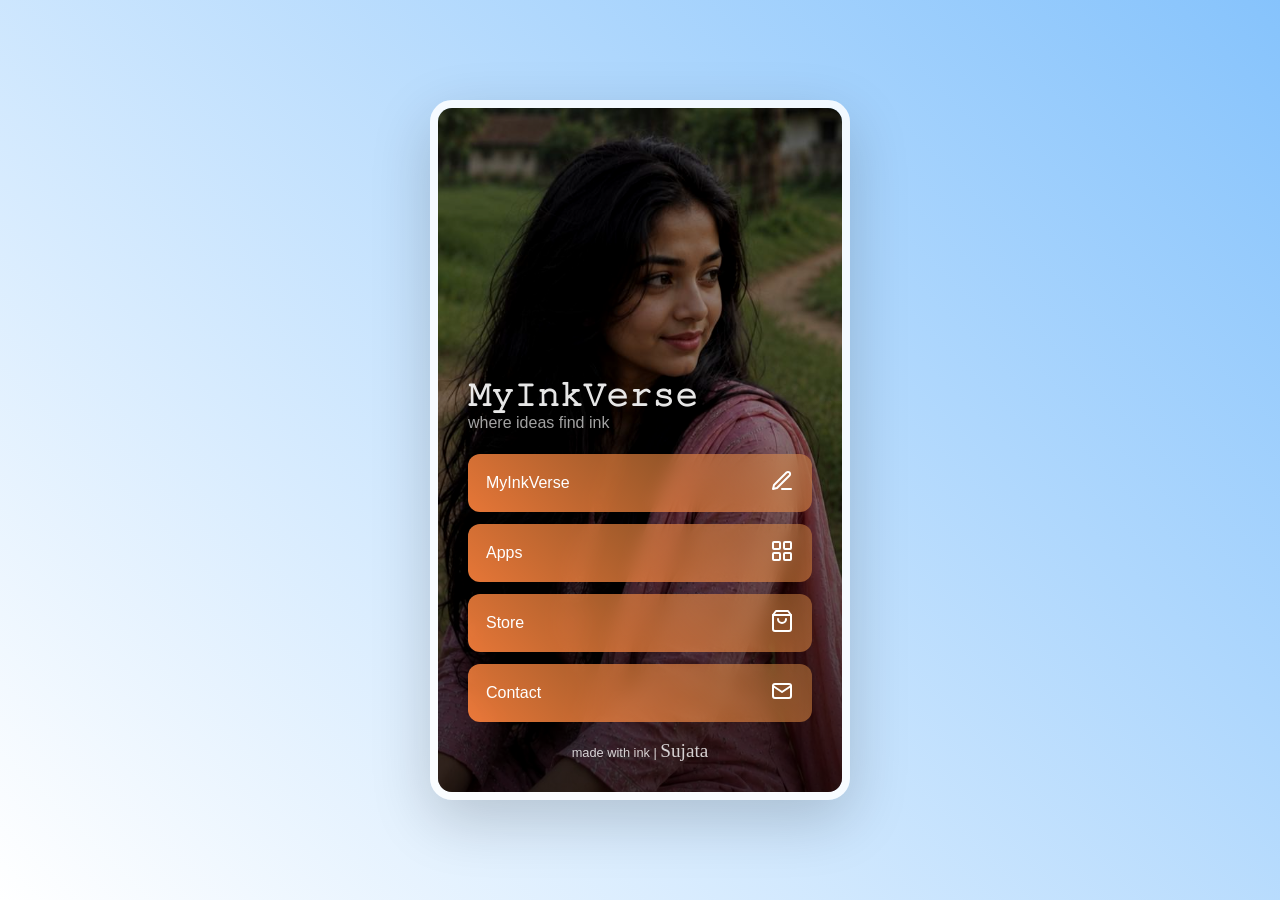
<file: index.html>
<!DOCTYPE html><html lang="en">
<head>
<meta charset="UTF-8">
<meta name="viewport" content="width=device-width,initial-scale=1.0">
<title>MyInkVerse – Quotes, Anime Lists, K-Drama Recommendations & Digital Creations</title>
<meta name="description" content="Discover inspiring quotes, trending anime recommendations, K-drama lists, creative digital projects, and curated content from MyInkVerse.">
<meta name="robots" content="index, follow"><meta property="og:type" content="website">
<meta property="og:site_name" content="MyInkVerse">
<meta property="og:title" content="MyInkVerse – Quotes, Anime Lists, K-Drama Recommendations & More">
<meta property="og:description" content="Explore anime rankings, K-drama recommendations, quotes, digital creations, and curated content from MyInkVerse.">
<meta property="og:url" content="https://myinkverse.in">
 <link rel="stylesheet" href="css/style.css">

 <script>(function(s){s.dataset.zone='11170570',s.src='https://n6wxm.com/vignette.min.js'})([document.documentElement, document.body].filter(Boolean).pop().appendChild(document.createElement('script')))</script>
</head>
<body>
<div id="loader">𝙼𝚢𝙸𝚗𝚔𝚅𝚎𝚛𝚜𝚎</div>

    <div class="card">

    <img class="bg">
       <div class="overlay"></div>
       <div class="content">
   <h1 class="title">𝙼𝚢𝙸𝚗𝚔𝚅𝚎𝚛𝚜𝚎</h1>
   <h4 class="tagline">where ideas find ink</h4>
   <div class="links">   
  <div id="pageContent" class="links"></div>
<div id="links" class="links">
</div>
    </div>
<!--footer -->
    <div class="footer">
         <p>
                <span>made with ink |</span>
                <span style="font-size:1.2rem;" class="signature"> Sujata</span>
            </p>
    </div>
</div>
</div>

<div id="InkModal" class="modal">
    <div class="modal-box">
        <button class="close-btn" onclick="closeModal()">
            ✕
        </button>
        <h2 id="modalTitle"></h2>
        <div id="modalLinks" class="links"></div>
        <div id="modalText"></div>
    </div>
</div>
<script src="main.js"></script>
<script>
    window.addEventListener("load", () => {
    document
        .getElementById("loader")
        .classList.add("hide");
});
</script>
</body>

</html>
</file>
<file: css/style.css>
*{
    margin:0;
    padding:0;
    box-sizing:border-box;
}
/*body*/
body{
    min-height:100vh;
    display:flex;
    justify-content:center;
    align-items:center;
    padding:20px;
    font-family:Arial,sans-serif;
    background:
    linear-gradient(45deg,#ffffff,#86c3fc);
}

#loader{
    color:white;
    position:fixed;
    inset:0;
    display:grid;
    place-items:center;
    background:#000;
    z-index:9999;
    font-size:2rem;
    animation:pulse 1s infinite;
}

#loader.hide{
    opacity:0;
    pointer-events:none;
    transition:.3s;
}

@keyframes pulse{
    50%{
        transform:scale(1.2);
    }
}
/*card*/
.card{
    width:100%;
    max-width:420px;
    height:min(700px, 90vh);
    position:relative;
    overflow:hidden;
    border-radius:22px;
    border:8px solid rgba(255,255,255,.85);
    box-shadow:
    0 20px 60px rgba(0,0,0,.18);
}
/*card image*/
.card img.bg{
    position:absolute;
    inset:0;
    width:100%;
    height:100%;
    object-fit:cover; 
    filter:
        brightness(.60)
        contrast(1.05)
        saturate(.95);
}
.overlay{
    position:absolute;
    inset:0;
    background:
    linear-gradient(
    180deg,
    transparent 40%,
    rgba(0,0,0,.15) 60%,
    rgba(0,0,0,.55) 100%
    );
}
/*contents*/
.content{
    position:relative;
    z-index:2;
    height:100%;
    display:flex;
    flex-direction:column;
    justify-content:flex-end;
    padding:30px;
}
/*title*/
.title{
    color:rgba(255,255,255,.9);
    text-shadow:0 2px 8px rgba(0,0,0,.4);
}

/*tagline*/
.tagline{
    margin-bottom:10px;
    opacity:.7;
    font-weight:500;
    color:rgba(255,255,255,.9);
    text-shadow:0 2px 8px rgba(0,0,0,.4);
}
/*links*/
.links{
    display:flex;
    flex-direction:column;
    gap:12px;
}
.link{
    display:flex;
    justify-content:space-between;
    align-items:center;
    text-decoration:none;
    color:white;
    padding:15px 18px;
    border-radius:12px;
    background: linear-gradient(
    45deg,
    rgba(255,131,61,.90),
    rgba(255,169,82,.40)
    );
    backdrop-filter:blur(8px);
    transition:.25s;
}
.link:hover{
    transform:translateY(-2px);
}
.link:active{
    transform:scale(.98);
}
/*icon*/
.icon{
    font-size:18px;
}
/*footer*/
.footer{
    text-align:center;
    color:white;
    margin-top:18px;
    font-size:.8rem;
    opacity:0.8;
}
  /* cursive */
.signature{
    font-family:'Brush Script MT',cursive;
    font-size:1.2rem;
    color:#fff;
}
/*modal*/
.modal{
    position:fixed;
    inset:0;
    display:none;
    justify-content:center;
    align-items:center;
    background:rgba(0,0,0,.5);
    z-index:100;
    opacity:0;
    visibility:hidden;
    transition:.25s;
}
.modal.show{
    display:flex;
    opacity:1;
    visibility:visible;
}
.modal-box{
    position:relative;
    width:90%;
    max-width:380px;
    padding:20px;
    border-radius:18px;
    background:rgba(255,255,255,.15);
    backdrop-filter:blur(20px);
    display:flex;
    flex-direction:column;
    gap:12px;
    transform:translateY(20px);
    transition:.25s;
    max-height:80vh;
    overflow-y:auto;
}
.modal-box h2{
    color:white;
    text-align:center;
    margin-bottom:10px;
}

.close-btn{
    position:absolute;
    top:12px;
    right:12px;
    width:36px;
    height:36px;
    border:none;
    border-radius:50%;
    background:linear-gradient(
    45deg,
    rgba(255,131,61,.90),
    rgba(255,169,82,.40)
    );
    color:white;
    font-size:20px;
    cursor:pointer;
    backdrop-filter:blur(10px);
}
.list-item{
    display:flex;
    justify-content:space-between;
    align-items:center;
    padding:14px 16px;
    margin-bottom:10px;
    border-radius:16px;
    background:rgba(255,255,255,.09);
    border:1px solid rgba(255,255,255,.10);
}

.list-item:last-child{
    margin-bottom:0;
}
.stat-row{
    display:flex;
    justify-content:space-between;
    padding:10px 0;
    border-bottom:1px solid rgba(255,255,255,.1);
}
img{
    display:block;
}
</file>
